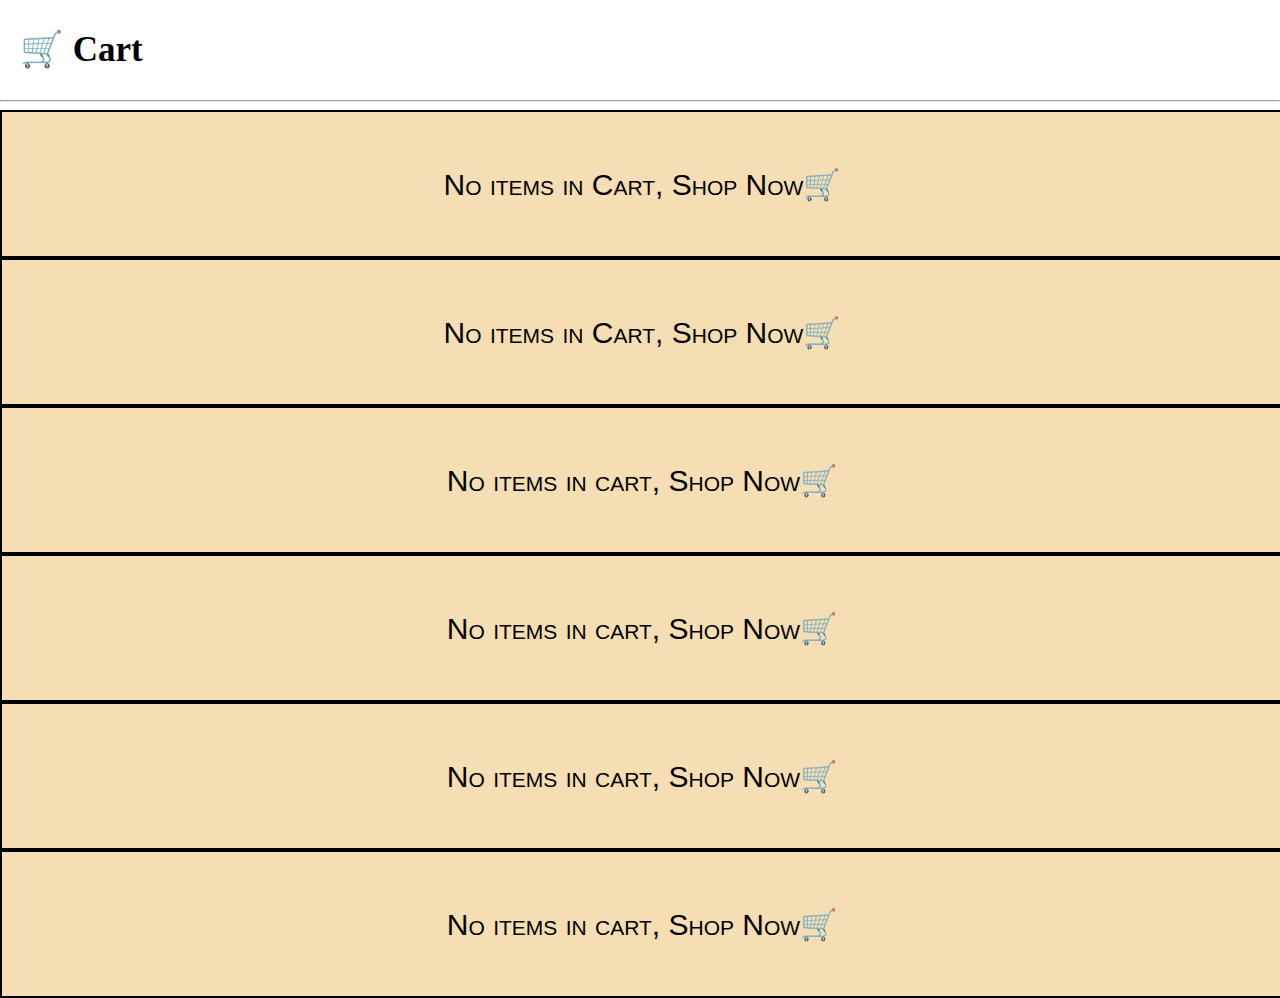
<file: cart.html>
<!DOCTYPE html>
<html lang="en">
<head>
    <meta charset="UTF-8">
    <meta name="viewport" content="width=device-width, initial-scale=1.0">
    <title>Cart</title>
    <style>
        body {
            width: 100vw;
            height: 100vh;
            margin: 0;
            padding: 0;
        }
        .container{
            width: 100%;
            height: 100%;
            background-color: white;
        }
        .header{
            width: 100%;
            height: 7%;    
        }
        .content{
            width: 100%;
            height: 80%;
        }
        .cart-content{
            animation: forwards;
            animation-play-state: running;
            font-variant: small-caps;
            width: 100%;
            height: 20%;
            background-color: wheat;
            display: flex;
            text-align: center;
            justify-content: center;
            align-items: center;
            border-style: solid;
            border-color: black;
            border-width: 2px;
            font-size: 30px;
            font-family: 'Gill Sans', 'Gill Sans MT', Calibri, 'Trebuchet MS', sans-serif;
        }
    </style>
</head>
<body>
    <div class="container">
        <div class="header">
            <h2 style="margin-left: 20px; font-size:35px">🛒  Cart</h2>
        </div>
        <hr>
        <div class="content">
            <div class="cart-content"> No items in Cart, Shop Now🛒</div>
            <div class="cart-content"> No items in Cart, Shop Now🛒</div>
            <div class="cart-content"> No items in cart, Shop Now🛒</div>
            <div class="cart-content"> No items in cart, Shop Now🛒</div>
            <div class="cart-content"> No items in cart, Shop Now🛒</div>
            <div class="cart-content"> No items in cart, Shop Now🛒</div>
        </div>
    </div>
</body>
</html>
</file>
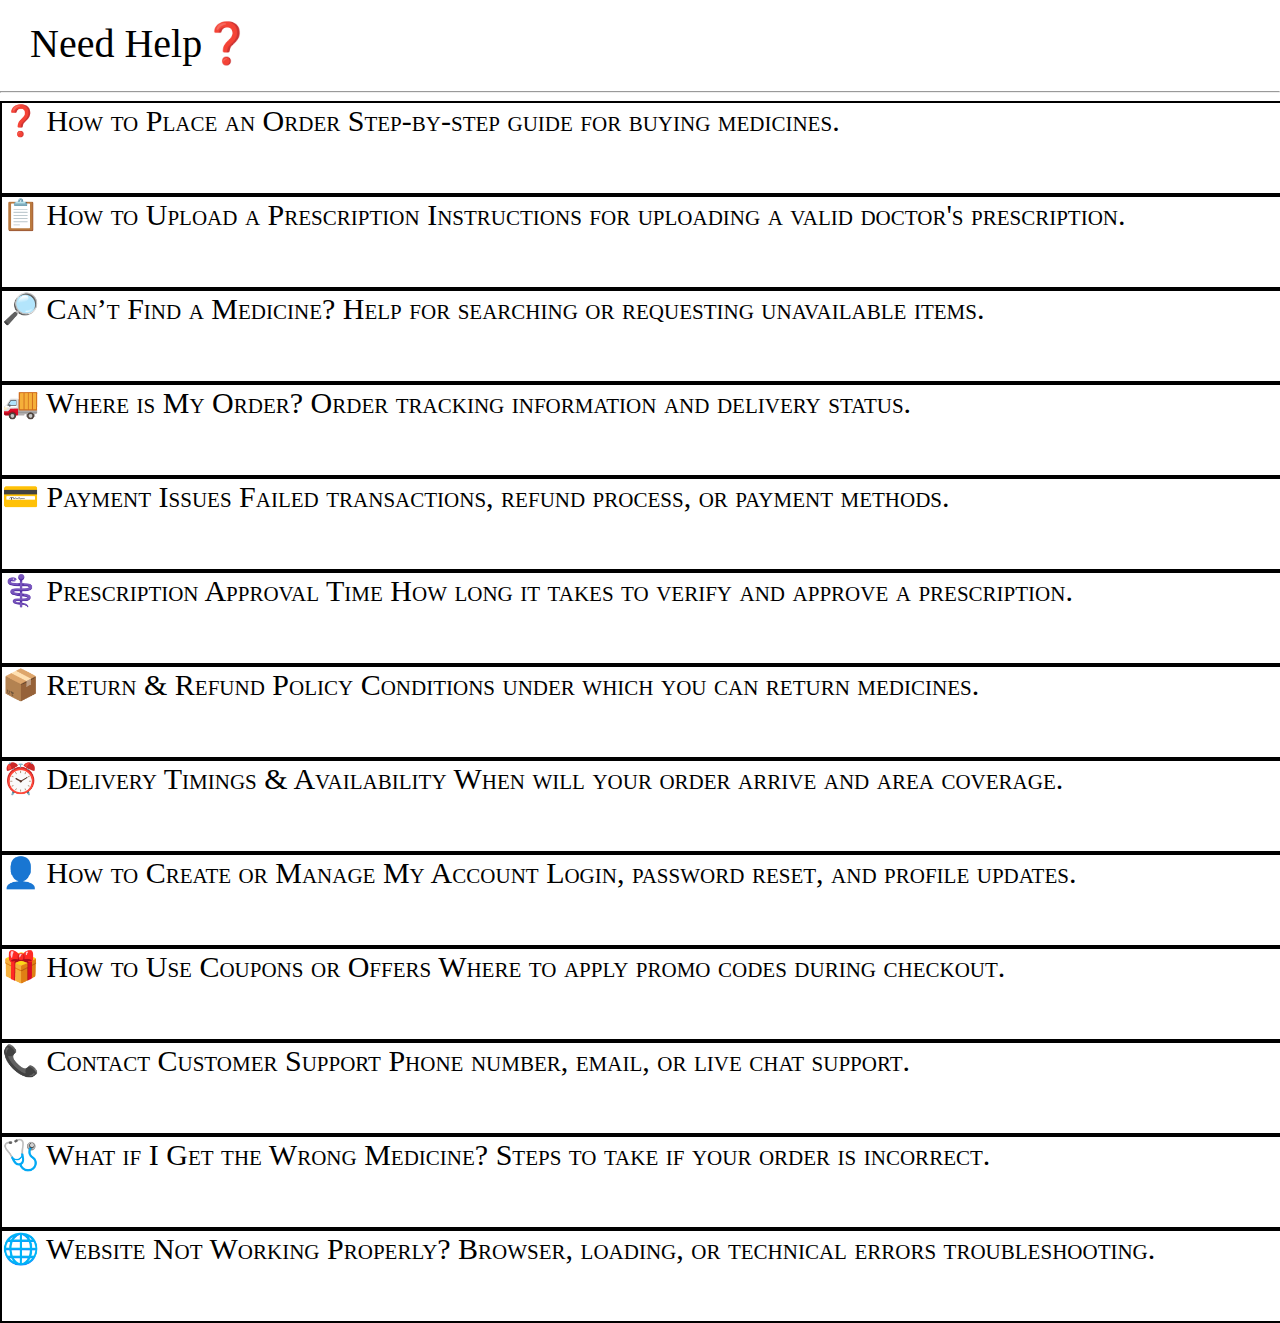
<file: help.html>
<!DOCTYPE html>
<html lang="en">
    <head>
        <meta charset="UTF-8">
        <meta name="viewport" content="width=device-width, initial-scale=1.0">
        <title>Need Help</title>
        <style>
        body {
            width: 100vw;
            height: 100vh;
            padding: 0;
            margin: 0;
        }
        .container{
            width: 100%;
            height: 100%;
        }
        header{
            padding-top: 20px;
            height: 7%;
            font-size: 40px;
            font-family: Cambria, Cochin, Georgia, Times, 'Times New Roman', serif;
            margin-left: 30px;
        }
        .need{
            width: 100%;
            height: 100%;

        }
        .need-items{
            font-size: 30px;
            display: flex;
            flex-direction: column;
            width: 100%;
            height: 10%;
            font-size: 30px;
            font-variant: small-caps;
            border-style: solid;
            border-color: black;                
            border-width: 2px;
            font-family: 'Franklin Gothic Medium', 'Arial Narrow';
        }
    </style>
    </head>
    <body>
        <div class="container">
            <header>Need Help❓</header>
            <hr>
            <div class="need">
                <div class="need-items">❓ How to Place an Order
                    Step-by-step guide for buying medicines.</div>
                <div class="need-items">📋 How to Upload a Prescription
                    Instructions for uploading a valid doctor's
                    prescription.</div>
                <div class="need-items">🔎 Can’t Find a Medicine?
                    Help for searching or requesting unavailable items.</div>
                <div class="need-items">🚚 Where is My Order?
                    Order tracking information and delivery status.</div>
                <div class="need-items">💳 Payment Issues
                    Failed transactions, refund process, or payment
                    methods.</div>
                <div class="need-items">⚕️ Prescription Approval Time
                    How long it takes to verify and approve a
                    prescription.</div>
                <div class="need-items">📦 Return & Refund Policy
                    Conditions under which you can return medicines.</div>
                <div class="need-items">⏰ Delivery Timings & Availability
                    When will your order arrive and area coverage.</div>
                <div class="need-items">👤 How to Create or Manage My Account
                    Login, password reset, and profile updates.</div>
                <div class="need-items">🎁 How to Use Coupons or Offers
                    Where to apply promo codes during checkout.</div>
                <div class="need-items">📞 Contact Customer Support
                    Phone number, email, or live chat support.</div>
                <div class="need-items">🩺 What if I Get the Wrong Medicine?
                    Steps to take if your order is incorrect.</div>
                <div class="need-items">🌐 Website Not Working Properly?
                    Browser, loading, or technical errors troubleshooting.</div>
            </div>
        </div>
    </body>
</html>
</file>
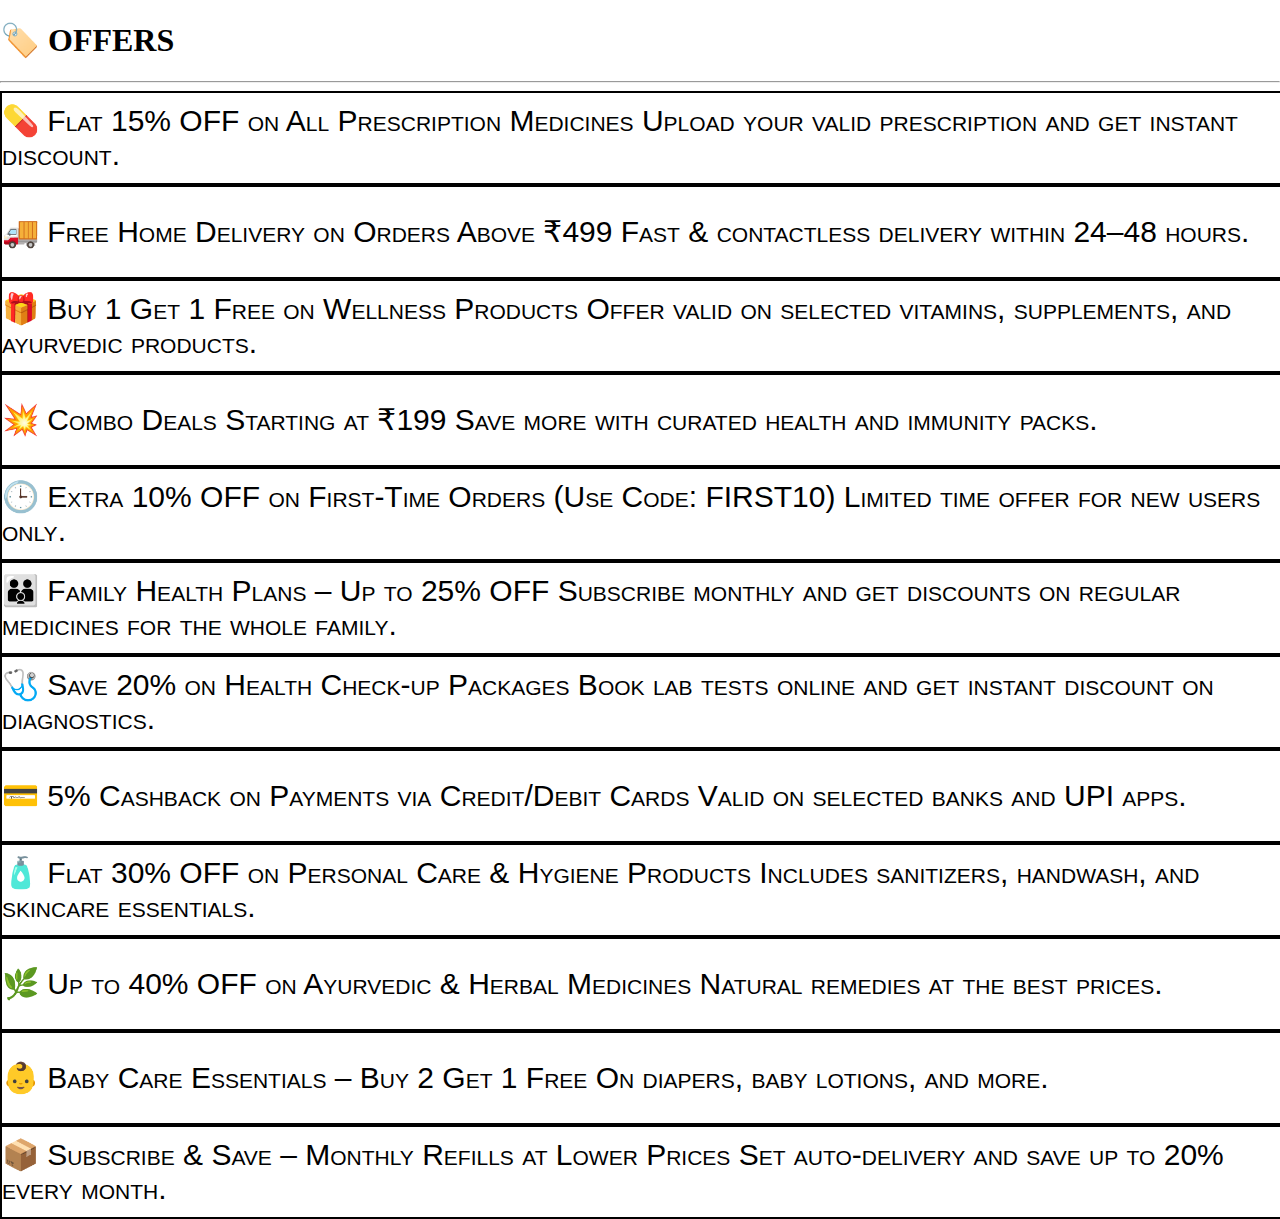
<file: offers.html>
<!DOCTYPE html>
<html lang="en">
    <head>
        <meta charset="UTF-8">
        <meta name="viewport" content="width=device-width, initial-scale=1.0">
        <title>Offers</title>
        <style>
            body {
                padding: 0;
                margin: 0;
                width: 100vw;
                height: 100vh;
            }
            .container{
                width: 100%;
                height: 100%;
            }
            .offers{
                width: 100%;
                height: 100%;
            }
            .offer-list{
                display: flex;
                align-items: center;
                width: 100%;
                height: 10%;
                font-size: 30px;
                font-variant: small-caps;
                border-style: solid;
                border-color: black;
                border-width: 2px;
                font-family: 'Franklin Gothic Medium', 'Arial Narrow', Arial, sans-serif;
            }
        </style>
    </head>
    <body>
        <div class="container">
            <h1>🏷️ OFFERS</h1>
            <hr>
            <div class="offers">
                
                
                    <div class="offer-list">💊 Flat 15% OFF on All Prescription Medicines
                        Upload your valid prescription and get instant
                        discount.</div>
                    <div class="offer-list">🚚 Free Home Delivery on Orders Above ₹499
                        Fast & contactless delivery within 24–48 hours.</div>
                    <div class="offer-list">🎁 Buy 1 Get 1 Free on Wellness Products
                        Offer valid on selected vitamins, supplements, and
                        ayurvedic products.</div>
                    <div class="offer-list">💥 Combo Deals Starting at ₹199
                        Save more with curated health and immunity packs.</div>
                    <div class="offer-list">🕒 Extra 10% OFF on First-Time Orders (Use Code:
                        FIRST10)
                        Limited time offer for new users only.</div>
                    <div class="offer-list">👪 Family Health Plans – Up to 25% OFF
                        Subscribe monthly and get discounts on regular medicines
                        for the whole family.</div>
                    <div class="offer-list">🩺 Save 20% on Health Check-up Packages
Book lab tests online and get instant discount on diagnostics.</div>
                    <div class="offer-list">💳 5% Cashback on Payments via Credit/Debit Cards
Valid on selected banks and UPI apps.</div>
                    <div class="offer-list">🧴 Flat 30% OFF on Personal Care & Hygiene Products
Includes sanitizers, handwash, and skincare essentials.

</div>
                    <div class="offer-list">🌿 Up to 40% OFF on Ayurvedic & Herbal Medicines
Natural remedies at the best prices.</div>
                    <div class="offer-list">👶 Baby Care Essentials – Buy 2 Get 1 Free
On diapers, baby lotions, and more.</div>
                    <div class="offer-list">📦 Subscribe & Save – Monthly Refills at Lower Prices
Set auto-delivery and save up to 20% every month.</div>
                </div>
            </div>
        </div>
    </body>
</html>
</file>
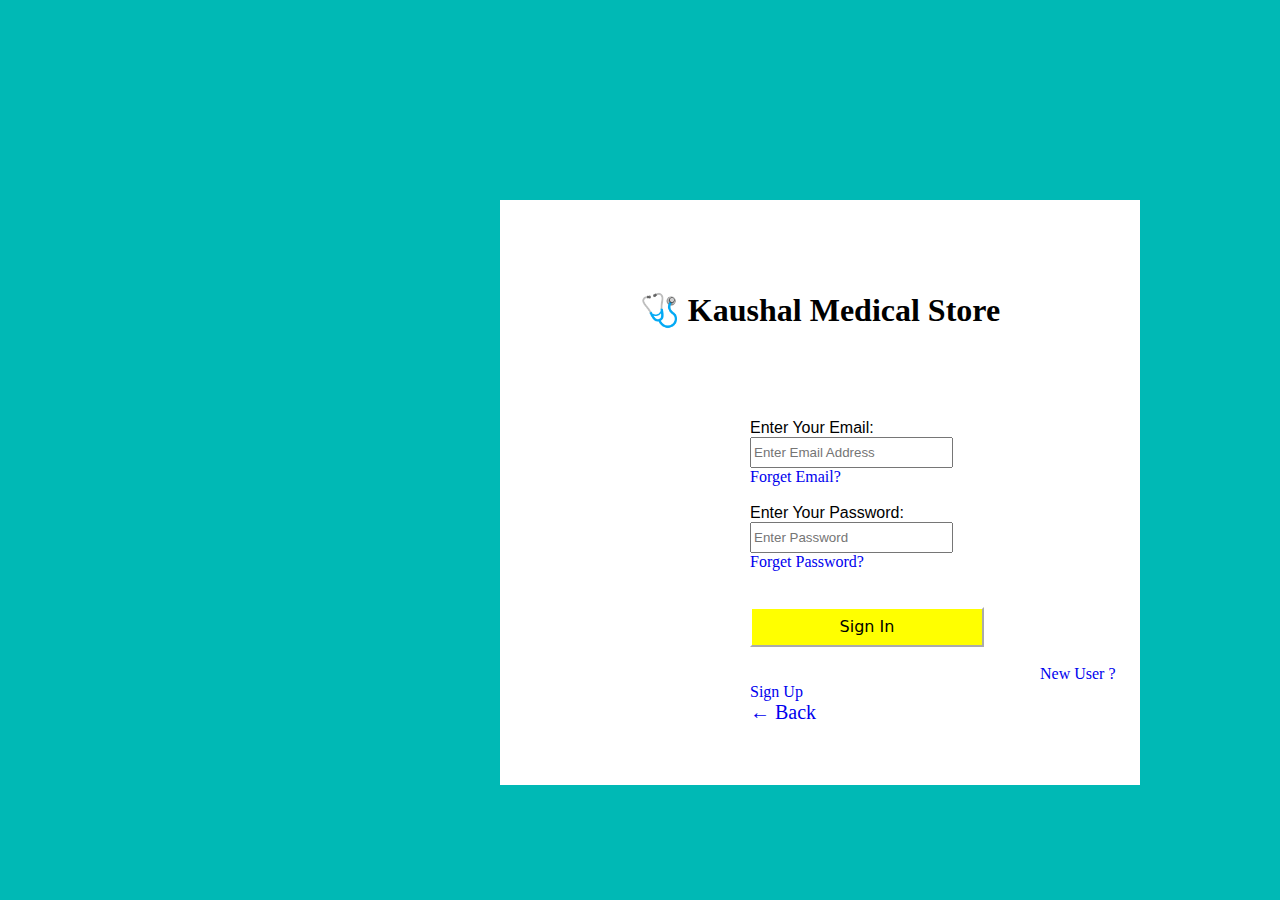
<file: sign-in.html>
<!DOCTYPE html>
<html lang="en">
<head>
    <meta charset="UTF-8">
    <meta name="viewport" content="width=device-width, initial-scale=1.0">
    <title>Sign in</title>
    <style>
        body {
            margin: 0;
            padding: 0;
            width: 100vw;
            height: 100vh;
            background-color: #00b9b5;
        }
        .main-container{
            width: 50%;
            height: 65%;
            background-color: white;
            margin-top: 200px;
            margin-left: 500px;
            position: fixed;
        }
        h1{
            text-align: center;
            padding-top: 70px;
        }
        .form-container{
            margin-left: 250px;
            margin-top: 50px;
        }
        label{
            width: 50%;
            font-family: 'Trebuchet MS', 'Lucida Sans Unicode', 'Lucida Grande', 'Lucida Sans', Arial, sans-serif;
        }
        input{
            width: 50%;
            height: 25px;
        }
        button{
            width: 60%;
            height: 40px;
            background-color: yellow;
            border-color: white;
            font-family: system-ui, -apple-system, BlinkMacSystemFont, 'Segoe UI', Roboto, Oxygen, Ubuntu, Cantarell, 'Open Sans', 'Helvetica Neue', sans-serif;
            font-size: 16px;
        }
        a{
            text-decoration: none;
        }
    </style>
</head>
<body>
    <div class="main-container">
        <h1>🩺 Kaushal Medical Store</h1>
        <br>
        <div class="form-container">
            <label>Enter Your Email: </label><br>
            <input id="email" type="email" placeholder="Enter Email Address">
            <br>
            <a href="./forget/email.html">Forget Email?</a>
            <br>
            <br>
            <label>Enter Your Password: </label><br>
            <input id="password" type="password" placeholder="Enter Password">
            <br>
            <a href="./forget/password.html">Forget Password?</a>
            <br><br>
            <div style="position:absolute" id="output"></div><br>
            <button onclick="signin()">Sign In</button>
            <br><br>
            <a href="./sign-up/signup.html" style="margin-left: 290px;">New User ? Sign Up</a>
            <br>
            <a href="./index.html" style="font-size: 20px;">← Back</a>
        </div>
    </div>
    <script>
        let attempt = 0;
        function signin(){
            let email = document.getElementById("email").value;
            let password = document.getElementById("password").value;

            if(email == "shantanucharpe2244@gmail.com" && password == "shantanuCharepe09"){
                document.getElementById("output").innerHTML = "Sign In Successfull";
    
            }
            else if(attempt < 3){
                document.getElementById("output").innerHTML = "Invalid Email & Password, Try Again";
                attempt ++;
            }
            else{
                document.getElementById("output").innerHTML = "You have exceeded the maximum number of attempts. Please Forget your Email & Password";
            }
        }
    </script>
</body>
</html>
</file>
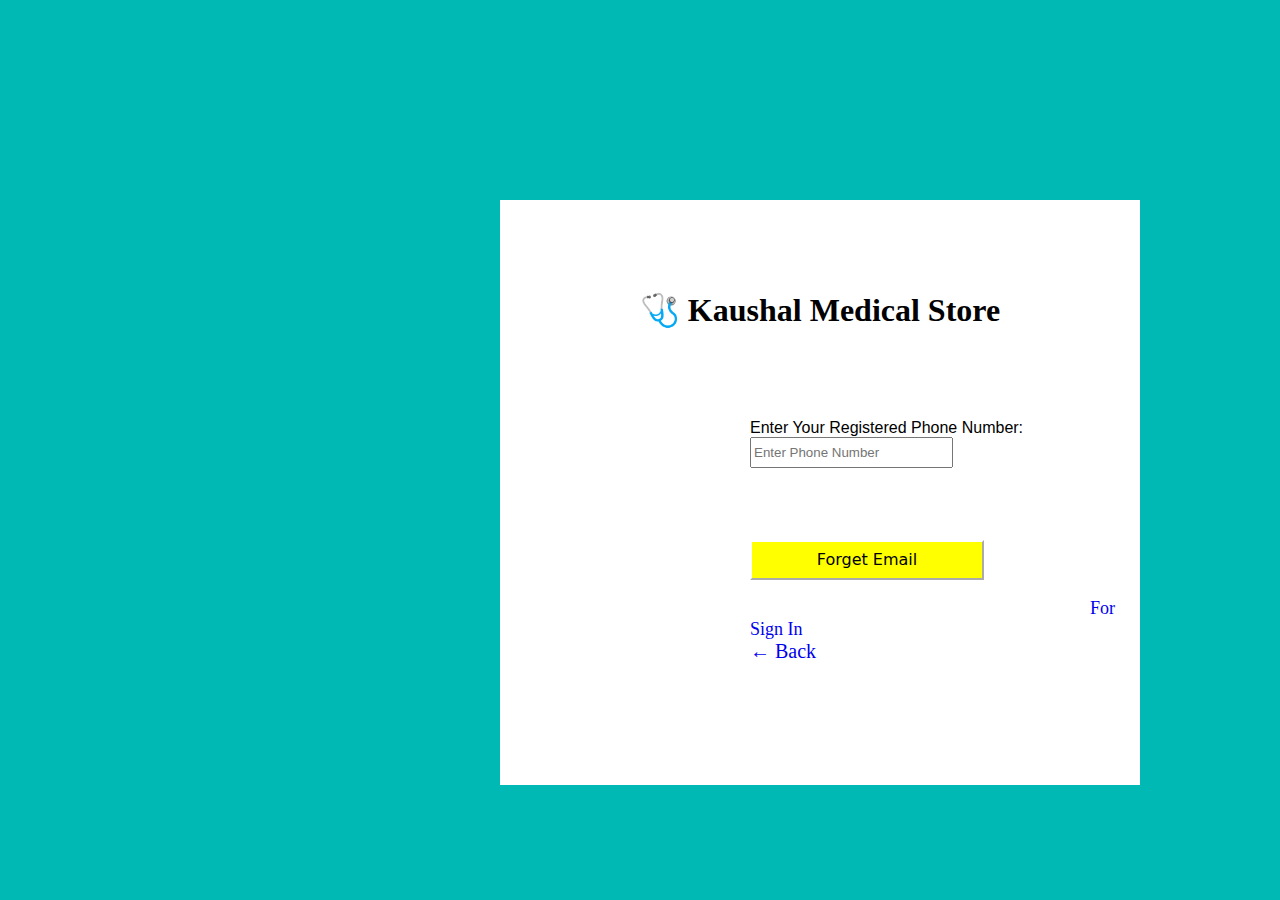
<file: forget/email.html>
<!DOCTYPE html>
<html lang="en">
    <head>
        <meta charset="UTF-8">
        <meta name="viewport" content="width=device-width, initial-scale=1.0">
        <title>Sign Up</title>
        <style>
        body {
            margin: 0;
            padding: 0;
            width: 100vw;
            height: 100vh;
            background-color: #00b9b5;
        }
        .main-container{
            width: 50%;
            height: 65%;
            background-color: white;
            margin-top: 200px;
            margin-left: 500px;
            position: fixed;
        }
        h1{
            text-align: center;
            padding-top: 70px;
        }
        .form-container{
            margin-left: 250px;
            margin-top: 50px;
        }
        label{
            width: 50%;
            font-family: 'Trebuchet MS', 'Lucida Sans Unicode', 'Lucida Grande', 'Lucida Sans', Arial, sans-serif;
        }
        input{
            width: 50%;
            height: 25px;
        }
        button{
            width: 60%;
            height: 40px;
            background-color: yellow;
            border-color: white;
            font-family: system-ui, -apple-system, BlinkMacSystemFont, 'Segoe UI', Roboto, Oxygen, Ubuntu, Cantarell, 'Open Sans', 'Helvetica Neue', sans-serif;
            font-size: 16px;
        }
        a{
            text-decoration: none;
        }
    </style>
    </head>
    <body>
        <div class="main-container">
            <h1>🩺 Kaushal Medical Store</h1>
            <br>
            <div class="form-container">
                <label>Enter Your Registered Phone Number: </label><br>
                <input id="phone" type="number"
                    placeholder="Enter Phone Number">
                <br>
                <br>    
                <br><br>
                <div style="position:absolute" id="output"></div><br>
                <button onclick="signin()">Forget Email</button>
                <br><br>
                <a href="../sign-in.html" style="margin-left: 340px; font-size:18px">For Sign In</a>
                <br>
                <a href="../sign-in.html" style="font-size: 20px;">← Back</a>
            </div>
        </div>
    </body>
</html>
</file>
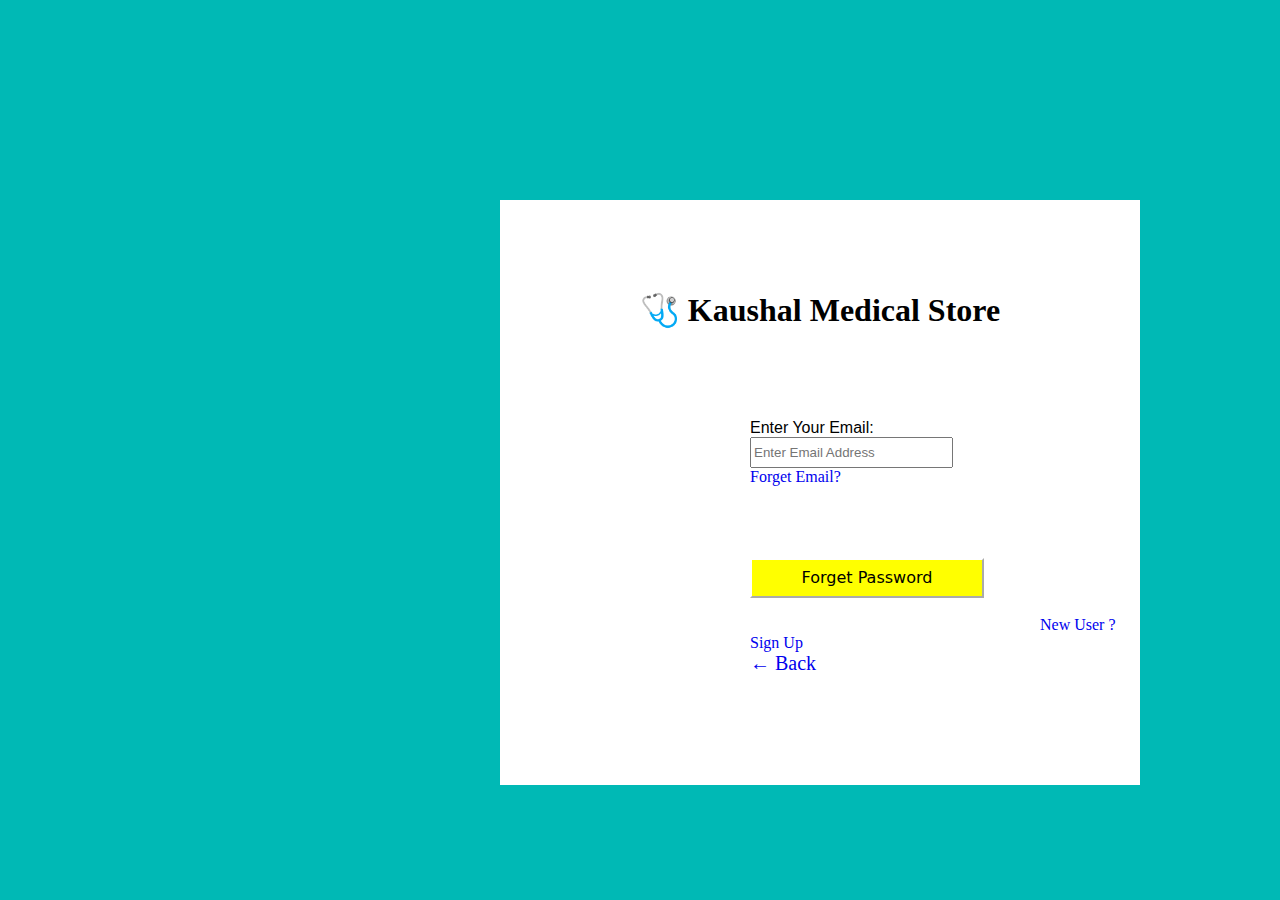
<file: forget/password.html>
<!DOCTYPE html>
<html lang="en">
    <head>
        <meta charset="UTF-8">
        <meta name="viewport" content="width=device-width, initial-scale=1.0">
        <title>Sign Up</title>
        <style>
        body {
            margin: 0;
            padding: 0;
            width: 100vw;
            height: 100vh;
            background-color: #00b9b5;
        }
        .main-container{
            width: 50%;
            height: 65%;
            background-color: white;
            margin-top: 200px;
            margin-left: 500px;
            position: fixed;
        }
        h1{
            text-align: center;
            padding-top: 70px;
        }
        .form-container{
            margin-left: 250px;
            margin-top: 50px;
        }
        label{
            width: 50%;
            font-family: 'Trebuchet MS', 'Lucida Sans Unicode', 'Lucida Grande', 'Lucida Sans', Arial, sans-serif;
        }
        input{
            width: 50%;
            height: 25px;
        }
        button{
            width: 60%;
            height: 40px;
            background-color: yellow;
            border-color: white;
            font-family: system-ui, -apple-system, BlinkMacSystemFont, 'Segoe UI', Roboto, Oxygen, Ubuntu, Cantarell, 'Open Sans', 'Helvetica Neue', sans-serif;
            font-size: 16px;
        }
        a{
            text-decoration: none;
        }
    </style>
    </head>
    <body>
        <div class="main-container">
            <h1>🩺 Kaushal Medical Store</h1>
            <br>
            <div class="form-container">
                <label>Enter Your Email: </label><br>
                <input id="email" type="email"
                    placeholder="Enter Email Address">
                    <br>
                <a href="../forget/email.html">Forget Email?</a>
                <br>
                <br>
                <br>  
                <br>  
                <div style="position:absolute" id="output"></div><br>
                <button>Forget Password</button>
                <br><br>
                <a href="../sign-up/signup.html" style="margin-left: 290px;">New User ? Sign Up</a>
                <br>
                <a href="../sign-in.html" style="font-size: 20px;">← Back</a>
            </div>
        </div>
    </body>
</html>
</file>
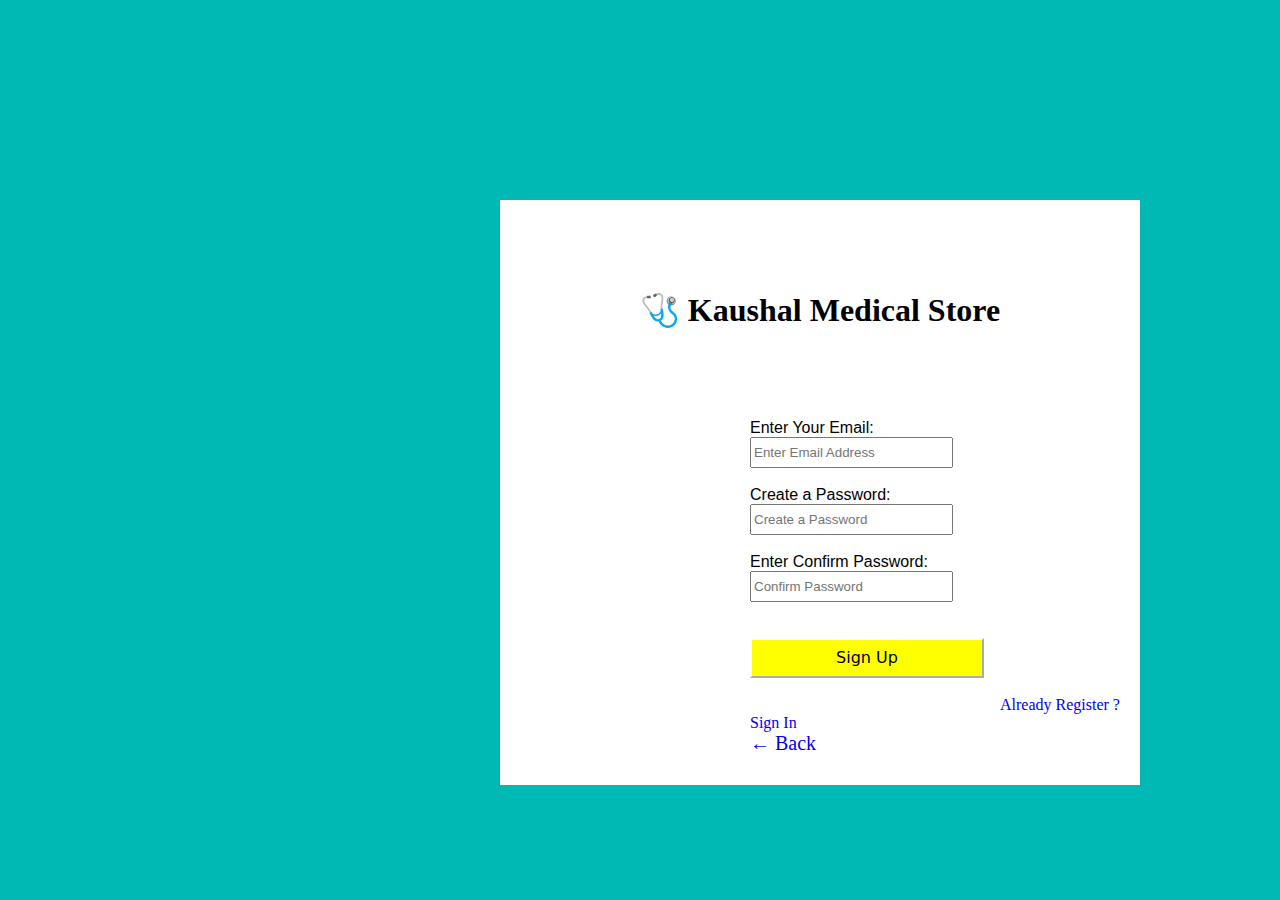
<file: sign-up/signup.html>
<!DOCTYPE html>
<html lang="en">
    <head>
        <meta charset="UTF-8">
        <meta name="viewport" content="width=device-width, initial-scale=1.0">
        <title>Sign Up</title>
        <style>
        body {
            margin: 0;
            padding: 0;
            width: 100vw;
            height: 100vh;
            background-color: #00b9b5;
        }
        .main-container{
            width: 50%;
            height: 65%;
            background-color: white;
            margin-top: 200px;
            margin-left: 500px;
            position: fixed;
        }
        h1{
            text-align: center;
            padding-top: 70px;
        }
        .form-container{
            margin-left: 250px;
            margin-top: 50px;
        }
        label{
            width: 50%;
            font-family: 'Trebuchet MS', 'Lucida Sans Unicode', 'Lucida Grande', 'Lucida Sans', Arial, sans-serif;
        }
        input{
            width: 50%;
            height: 25px;
        }
        button{
            width: 60%;
            height: 40px;
            background-color: yellow;
            border-color: white;
            font-family: system-ui, -apple-system, BlinkMacSystemFont, 'Segoe UI', Roboto, Oxygen, Ubuntu, Cantarell, 'Open Sans', 'Helvetica Neue', sans-serif;
            font-size: 16px;
        }
        a{
            text-decoration: none;
        }
    </style>
    </head>
    <body>
        <div class="main-container">
            <h1>🩺 Kaushal Medical Store</h1>
            <br>
            <div class="form-container">
                <label>Enter Your Email: </label><br>
                <input id="email" type="email"
                    placeholder="Enter Email Address">
                <br>
                <br>    
                <label>Create a Password:</label>
                <br>
                <input id="password" type="password" placeholder="Create a Password">
                <br>
                <br>
                <label>Enter Confirm Password:</label>
                <br>
                <input id="confirm_password" type="password" placeholder="Confirm Password">
                <br><br>
                <div style="position:absolute" id="output"></div><br>
                <button onclick="signin()">Sign Up</button>
                <br><br>
                <a href="../sign-in.html" style="margin-left: 250px;">Already Register ? Sign In</a>
                <br>
                <a href="../sign-in.html" style="font-size: 20px;">← Back</a>
            </div>
        </div>
    </body>
</html>
</file>
